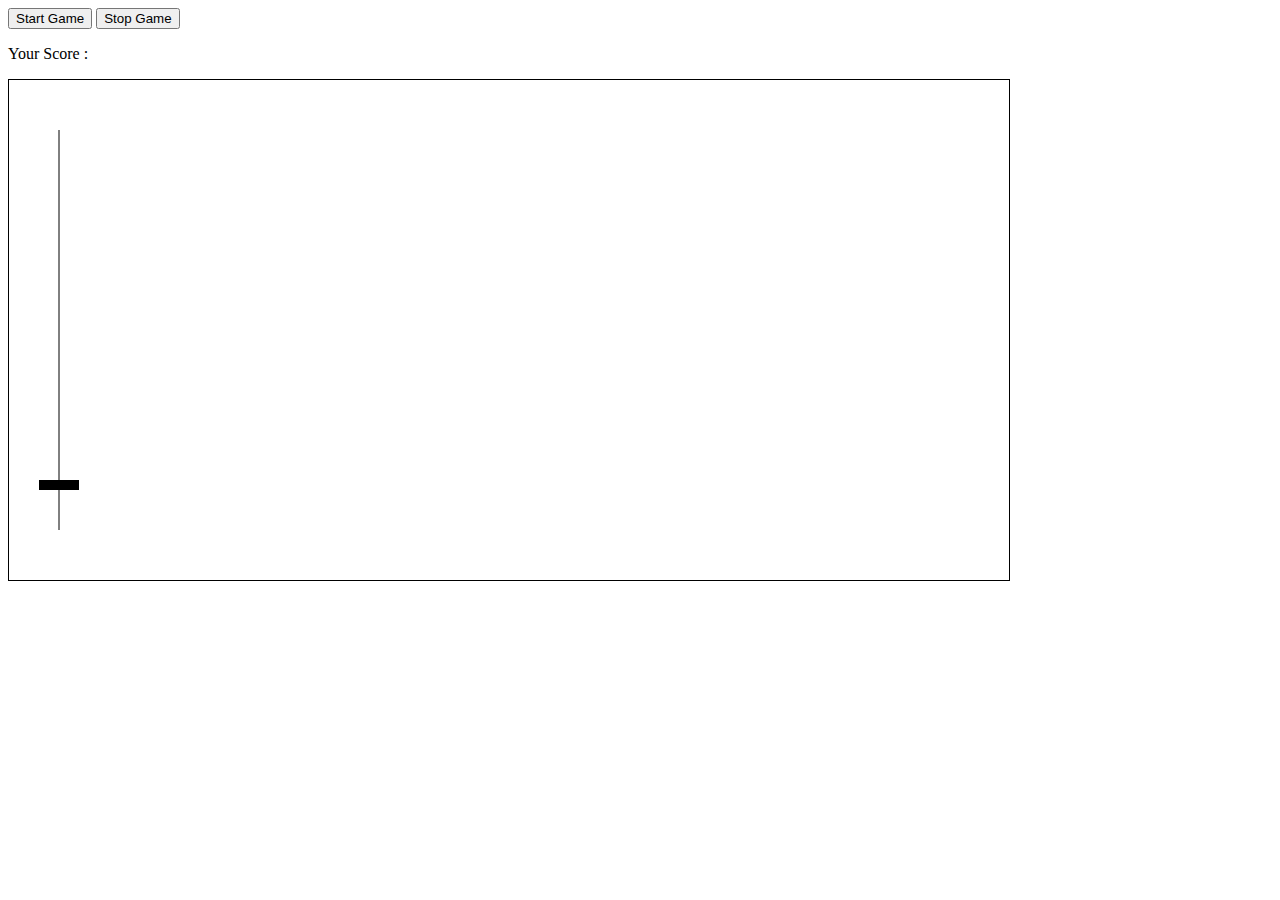
<file: projects/ball-catch-game/index.html>
<!DOCTYPE html>
<html lang="en">
<head>
    <meta charset="UTF-8">
    <meta name="viewport" content="width=device-width, initial-scale=1.0">
    <meta http-equiv="X-UA-Compatible" content="ie=edge">
    <!-- --><title>Document</title>
    <style type="text/css">
   
    #game{
        border: 1px solid black;
    }  
    img {
    	width: 100px;
    	height: 100px;
    }
    .slider {
        writing-mode: bt-lr; /* IE */
        -webkit-appearance: slider-vertical; /* WebKit */
    	width: 20px;
    	height: 80%;
    	background: #d3d3d3;
    	outline: none;
    }
    </style>
</head>
<body>
	<!--
    <img src="ball.png" id="blackball">
    <img src="greenball.png" id="greenball">
    <img src="redball.png" id="redball">
    <img src="blueball.png" id="blueball">
    -->
    <div> 
    	<button class="button-start">Start Game</button>
    	<button class="button-stop">Stop Game</button>
    </div>
    <p id="marks">Your Score :</p> 
    <canvas id="game" width="1000px" height="500px" padding= "10px">
    </canvas>
<script src="game-functions.js"></script>
</body>
</html>
</file>
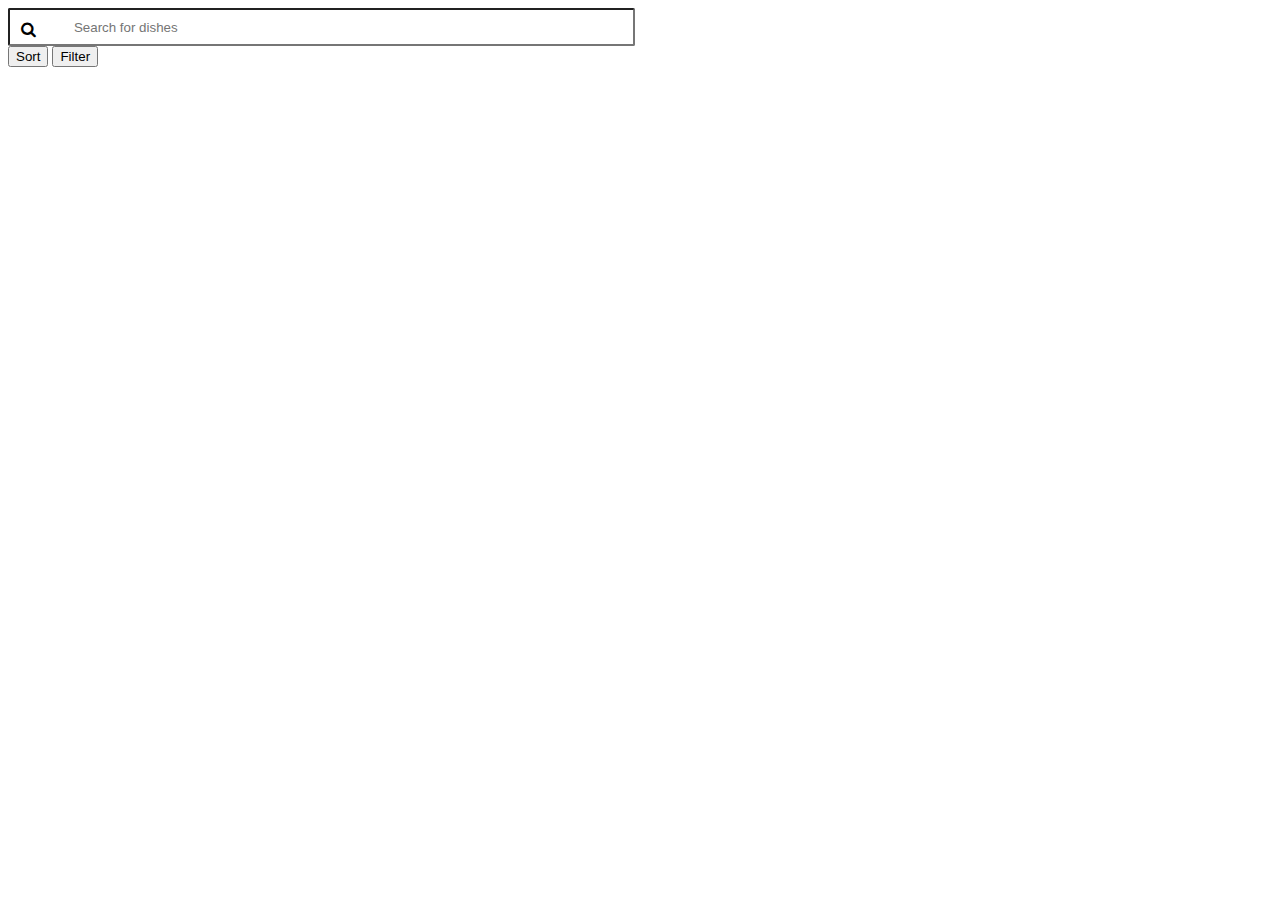
<file: projects/FoodzApp/index.html>
<!DOCTYPE html>
<html>
<head>
	<script src="./data.json" type="text/javascript"></script>
	<link  href="./index.css"  rel="stylesheet"/>
	<script src="./index.js" type="text/javascript"></script>
	<link rel="stylesheet" href="https://cdnjs.cloudflare.com/ajax/libs/font-awesome/4.7.0/css/font-awesome.min.css" />
</head>
<body>
<main> 
	<div class="search-header">
		<i class="fa fa-search"></i>
		<input type="text" class="search-bar" placeholder="Search for dishes" onchange="App.handleSearch()"/>
	</div>
	<div class="sort-filter">
		<button onclick="App.sort()">Sort</button>
		<button onclick="App.filter()">Filter</button>
	</div>
    <div id="cards-parent" class="cards-view">
    </div>
</main>	
	<script> 
		App.getData();
		App.renderCards();
	</script>
</body> 
</html>
</file>
<file: projects/FoodzApp/index.css>
.search-header {
	width: 70%;
}
.fa-search {
	position: absolute;
    padding: 13px 13px;
}
.search-bar {
	width: 70%;
	height: 32px;
	border-radius: 2px;
}
.search-bar::placeholder {
	padding-left: 10%;
}
</file>
